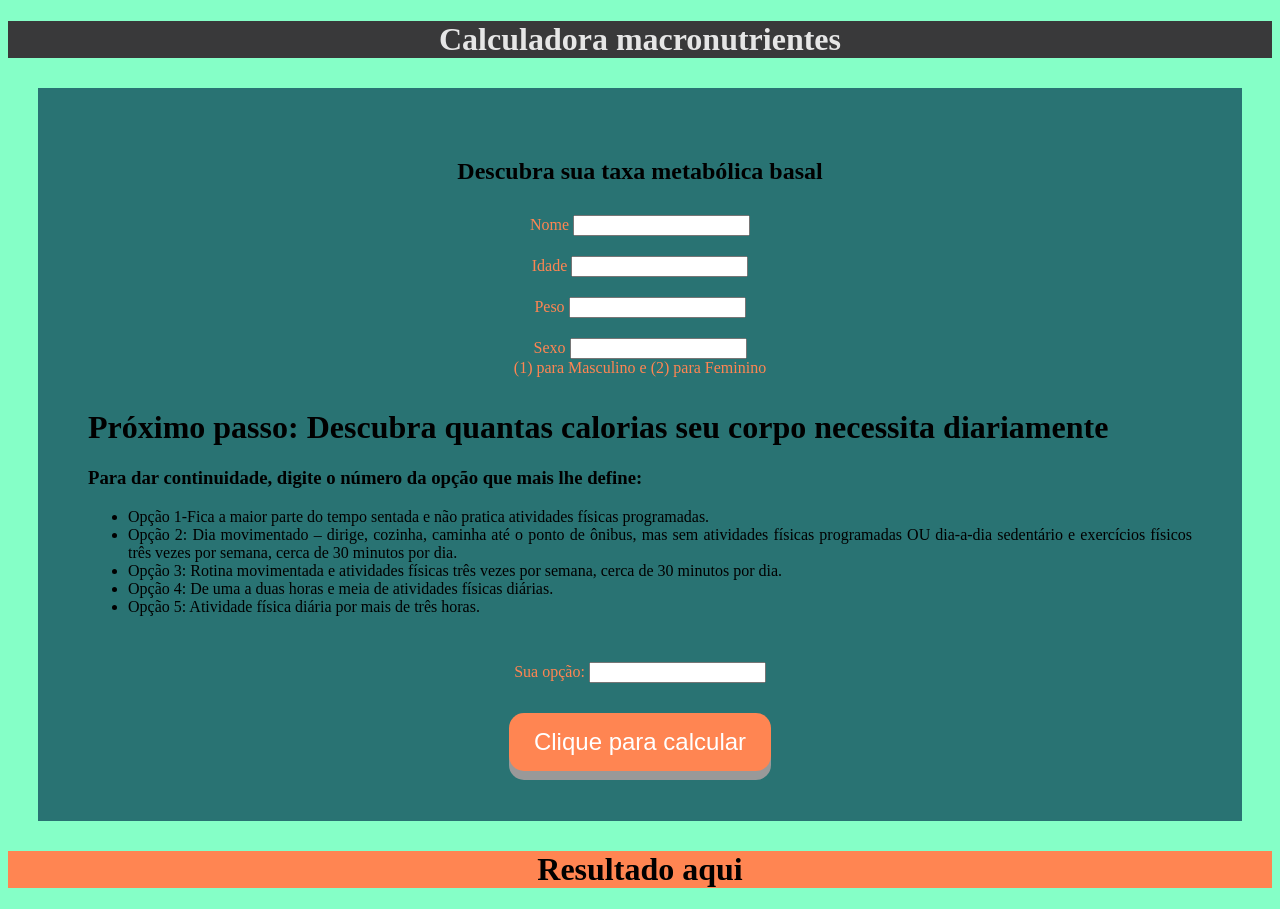
<file: calculatorPage.html>
<!DOCTYPE html>
<html lang="en">

<head>
    <meta charset="UTF-8">
    <meta name="viewport" content="width=device-width, initial-scale=1.0">
    <script src="macronutrientes.js"></script>
    <link rel="stylesheet" type="text/css" href="CSS/Macronut.css">
    <title>Document</title>
</head>

<body>
    <h1 style="background-color: #39393a; color: #e6e6e6;">Calculadora macronutrientes</h1>

    <div class="formulario">

        <div class="input-container">
            <h2>Descubra sua taxa metabólica basal</h2>
            <div class="caixa-input">
                <span>Nome</span>
                <input id="innome" />
            </div>
            <div class="caixa-input">
                <span>Idade</span>
                <input id="inidade" />
            </div>
            <div class="caixa-input">
                <span>Peso</span>
                <input id="inpeso" />
            </div>
            <div class="caixa-input">
                <span>Sexo</span>
                <input id="insexo" /><br>
                <span>(1) para Masculino e (2) para Feminino</span>
            </div>

            <div class="instrucao">
                <h1 id="instrucao">Próximo passo: Descubra quantas calorias seu corpo necessita diariamente</h1>
                <h3>Para dar continuidade, digite o número da opção que mais lhe define: <br></h3>
                <ul>
                    <li>Opção 1-Fica a maior parte do tempo sentada e não pratica atividades físicas programadas.</li>
                    <li>Opção 2: Dia movimentado – dirige, cozinha, caminha até o ponto de ônibus, mas sem atividades
                        físicas programadas OU dia-a-dia sedentário e exercícios físicos três vezes por semana, cerca de
                        30 minutos por dia.</li>
                    <li>Opção 3: Rotina movimentada e atividades físicas três vezes por semana, cerca de 30 minutos por
                        dia.</li>
                    <li>Opção 4: De uma a duas horas e meia de atividades físicas diárias.</li>
                    <li>Opção 5: Atividade física diária por mais de três horas.</li>
                </ul>
            </div>

            <div class="caixa-input2">
                <span>Sua opção:</span>
                <input id="in-opcao" />
            </div>

        </div>

        <div class="botao">
            <button class="button" onclick="minhaFuncao()">Clique para calcular </button>
        </div>
    </div>




    <div class="resultado">
        <h1 id="resultado">Resultado aqui</h1>
    </div>



    <div class="resultadoCal">
        <h1 id="resultadoCal"></h1>
    </div>

</body>

</html>
</file>
<file: CSS/Macronut.css>
.formulario
{
    display: flex;
    flex-direction: column;
    margin: 30px;
    background-color: #297373;
    padding: 50px;
}

body
{
    text-align: center;
    background-color: #85ffc7;
}

.caixa-input
{
    padding: 10px;
    color: #ff8552;
}

.resultado
{
    background-color: #ff8552;
}

.resultadoCal
{
    background-color: #ff8552;
}

.instrucao
{
    text-align: justify;
}

.caixa-input2
{
    /* padding-bottom: 20px; */
    padding: 30px;
    color: #ff8552;
}

.button {
    padding: 15px 25px;
    font-size: 24px;
    text-align: center;
    cursor: pointer;
    outline: none;
    color: #fff;
    background-color: #ff8552;
    border: none;
    border-radius: 15px;
    box-shadow: 0 9px #999;
  }

.button:hover {background-color: #F07960}

.button:active {
  background-color: #F07960;
  box-shadow: 0 5px #666;
  transform: translateY(4px);
}
</file>
